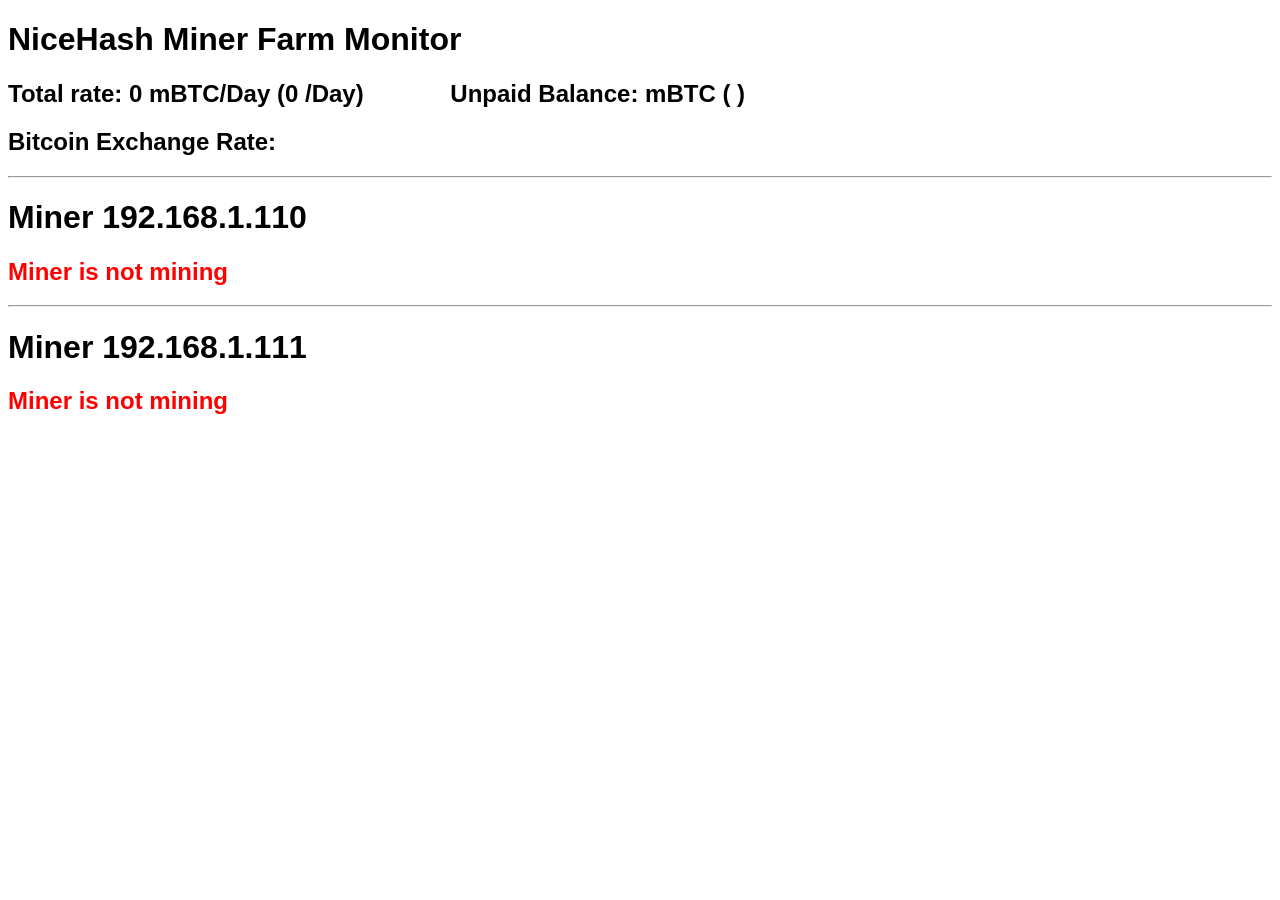
<file: index.html>
﻿<!DOCTYPE html>

<html lang="en" xmlns="http://www.w3.org/1999/xhtml">
<head>
    <meta charset="utf-8" />
    <meta http-equiv="cache-control" content="max-age=0" />
    <meta http-equiv="cache-control" content="no-cache" />
    <meta http-equiv="expires" content="0" />
    <meta http-equiv="expires" content="Tue, 01 Jan 1980 1:00:00 GMT" />
    <meta http-equiv="pragma" content="no-cache" />
    <title>NiceHash Miner</title>
    <link rel="stylesheet" href="Style.css" />
    <script src="jquery-3.2.1.min.js"></script>

    <script>
        var miners = ["192.168.1.110", "192.168.1.111"]
        var farmRateBTC = 0.0
        var farmRateCurrency = 0.0
        var farmBTCBalance = 0.0
        var farmCurrencyBalance = 0.0
        var farmCurrencyName = ""
        var farmBTCExRate = 0.0

        function prepareDocument() {
            for ( var j = 0; j < miners.length; j++) {
                $("#miners").append("<hr/><h1>Miner " + miners[j] + "</h1><div id=\"miner" + j + "\"></div><div id=\"totalsDiv" + j + "\"></div><div id=\"statsDiv" + j + "\"></div>")
            }
        }

        function countTotals(farmBTCBalance, farmCurrencyBalance, farmCurrencyName, farmBTCExRate) {
            farmRateBTC = 0.0
            farmRateCurrency = 0.0
            anyRunning = 0
            for ( var j = 0; j < miners.length; j++) {
                if($("#minerRateBTC" + j).text()) {
                     farmRateBTC += parseFloat($("#minerRateBTC" + j).text())
                     farmRateCurrency += parseFloat($("#minerRateCurrency" + j).text())
                     anyRunning = 1
                }
            }
            if (anyRunning) {
                $("#farmRateBTC").html(farmRateBTC.toFixed(5))
                $("#farmRateCurrency").html(farmRateCurrency.toFixed(2))
            }
            else {
                $("#farmRateBTC").html(0)
                $("#farmRateCurrency").html(0)
            }
            $("#farmCurrencyName").html(farmCurrencyName)
            $("#farmBTCBalance").html(farmBTCBalance)
            $("#farmCurrencyBalance").html(farmCurrencyBalance)
            $("#farmCurrencyName2").html(farmCurrencyName) 
            $("#BTCExRate").html(farmBTCExRate) 
            $("#farmCurrencyName3").html(farmCurrencyName) 
        }
        function updateTotals(currencyName, currencyBalance, BTCBalance, BTCExRate) {
            farmRateBTC += parseFloat(rateBTC);
            farmRateCurrency += parseFloat(rateCurrency);
            farmBTCBalance = parseFloat(BTCBalance);
            farmCurrencyBalance = parseFloat(currencyBalance);   
            farmCurrencyName = currencyName;        
        }
        function updateDisplay() {

            for ( var j = 0; j < miners.length; j++) {
                
                (function(j) {
                data = $.getJSON("http://" + miners[j] + ":8888/stats.json", function (dObj) {
                    if (dObj[0].Devices) {
                   
                        var devices = dObj[0].Devices.split(',')
                        var dataString = "<h2> Currently mining devices:</h2>";
                        var BTCExRate = dObj[0].BTCExRate;
                        var BTCBalance = dObj[0].BTCBalance;
                        var currencyBalance = (BTCBalance * BTCExRate.split(" ")[0] / 1000).toFixed(2);

                        var currencyName = BTCExRate.split(" ")[1];
                        function devPrint(index, element, array) {
                            data = "<li>_device_</li>"
                            dataString += data.replace("_device_", array[element])
                        }
                        devices.forEach(devPrint);
                        dataString += "<h2>Details:</h2>"
                        var totalSpeed = 0;
                        var totalRateBTC = 0.0;
                        var totalRateCurrency = 0.0;
                        for (var i = 1; i < dObj.length; i++) {
                            currentHashObj = dObj[i];
                            var rateBTC = currentHashObj.RateBTC.split(' ');
                            var rateCurrency = currentHashObj.RateCurrency.split(' ');
                            data = "<h4>_type_</h4><pre><h3>Speed: _speed_ Rate: _btcrate_ (_currate_)</h3></pre>";
                            data = data.replace("_type_", currentHashObj.DeviceInfo);
                            data = data.replace("_speed_", currentHashObj.Speed);
                            data = data.replace("_btcrate_", currentHashObj.RateBTC);
                            data = data.replace("_currate_", currentHashObj.RateCurrency);
                            totalRateBTC += parseFloat(rateBTC[0]);
                            totalRateCurrency += parseFloat(rateCurrency[0]);
                            dataString += data;

                        }
                        $('#totalsDiv' + j).html("<h2>Total rate: <span id=\"minerRateBTC" + j +"\">" + totalRateBTC.toFixed(5) + "</span>" + " mBTC/Day (<span id=\"minerRateCurrency" + j +"\">" + totalRateCurrency.toFixed(2) + "</span> " +  currencyName + "/Day) <br></h2>");
                        $('#statsDiv' + j).html(dataString);
                        var reset
                        if (j == 0) {
                            reset = 1
                        } 
                        countTotals(BTCBalance, currencyBalance, currencyName, BTCExRate)

                    } else {
                        $("#statsDiv" + j).html("<h2 class='bold-red'>Miner is not mining</h2>")
                        $("#totalsDiv" + j).html("")
                    }
                }).fail(function() {$("#statsDiv" + j).html("<h2 class='bold-red'>Miner is not mining</h2>");$("#totalsDiv" + j).html("")})
                })(j)
            
            }
            
            
        }


        function updateDisplayLoop() {
            updateDisplay();
            countTotals();
            setTimeout(updateDisplayLoop, 5000);
        }

        $(document).ready(function () {
            prepareDocument();
            updateDisplayLoop();
        });
    </script>

</head>
<body>
    <h1>NiceHash Miner Farm Monitor</h1>
    <div id="farm">
        <h2>Total rate: <span id="farmRateBTC"></span> mBTC/Day (<span id="farmRateCurrency"></span> <span id="farmCurrencyName"></span>/Day) <span>&nbsp; &nbsp; &nbsp; &nbsp; &nbsp; &nbsp;</span>  Unpaid Balance: <span id="farmBTCBalance"></span> mBTC (<span id="farmCurrencyBalance"></span> <span id="farmCurrencyName2"></span>) </h2>
        <h2>Bitcoin Exchange Rate: <span id="BTCExRate"></span></h2>
    </div>
    <div id="miners">
    </div>
   
</body>
</html>
</file>
<file: Style.css>
﻿body
{
    font-family: sans-serif;
}
.bold-red {
    color: red;
    font-weight: bold;
}
</file>
